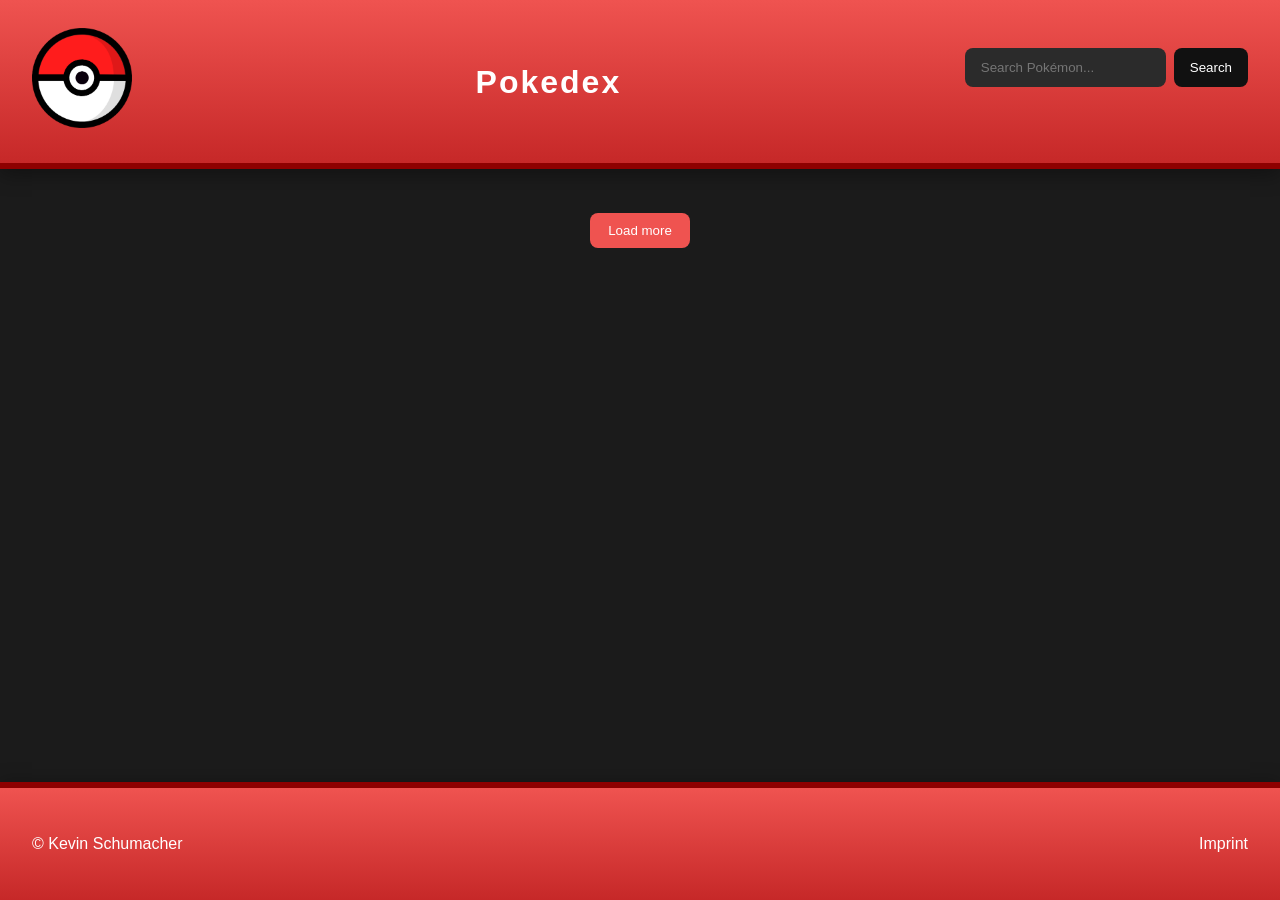
<file: index.html>
<!doctype html>
<html lang="en">
  <head>
    <meta charset="UTF-8" />
    <meta name="viewport" content="width=device-width, initial-scale=1.0" />
    <link rel="shortcut icon" href="assets/pokeball.png" type="image/x-icon" />
    <title>Pokedex</title>

    <link rel="stylesheet" href="style.css" />
    <link rel="stylesheet" href="styles/pokemontypes.css" />

    <script type="module" src="script.js"></script>
  </head>

  <body>
    <header class="header">
      <div class="container header-content">
        <a href="index.html">
          <img src="assets/pokeball.png" alt="Pokeball"
        /></a>
        <h1 class="logo">Pokedex</h1>

        <div class="search-area">
          <div class="search-container">
            <input
              type="text"
              id="searchInput"
              placeholder="Search Pokémon..."
              aria-label="Search Pokémon"
            />
            <button id="searchBtn">Search</button>
            <button id="backBtn" style="display: none">✕ Back</button>
          </div>
          <p id="searchError" class="search-error" aria-live="polite"></p>
        </div>
      </div>
    </header>

    <main class="container">
      <div id="spinner" class="spinner hidden"></div>

      <div id="pokemonContainer" class="card-flex"></div>

      <div class="load-more-container">
        <button id="loadMoreBtn">Load more</button>
      </div>
    </main>

    <dialog id="detailDialog" class="dialog">
      <button id="closeDialogBtn" class="close-btn">✕</button>
      <div id="detailContent"></div>

      <div class="dialog-nav">
        <button id="prevDialogBtn">⬅</button>
        <button id="nextDialogBtn">➡</button>
      </div>
    </dialog>

    <footer class="footer">
      <div class="container footer-content">
        <p>© Kevin Schumacher</p>
        <a href="imprint_current.html">Imprint</a>
      </div>
    </footer>
  </body>
</html>
</file>
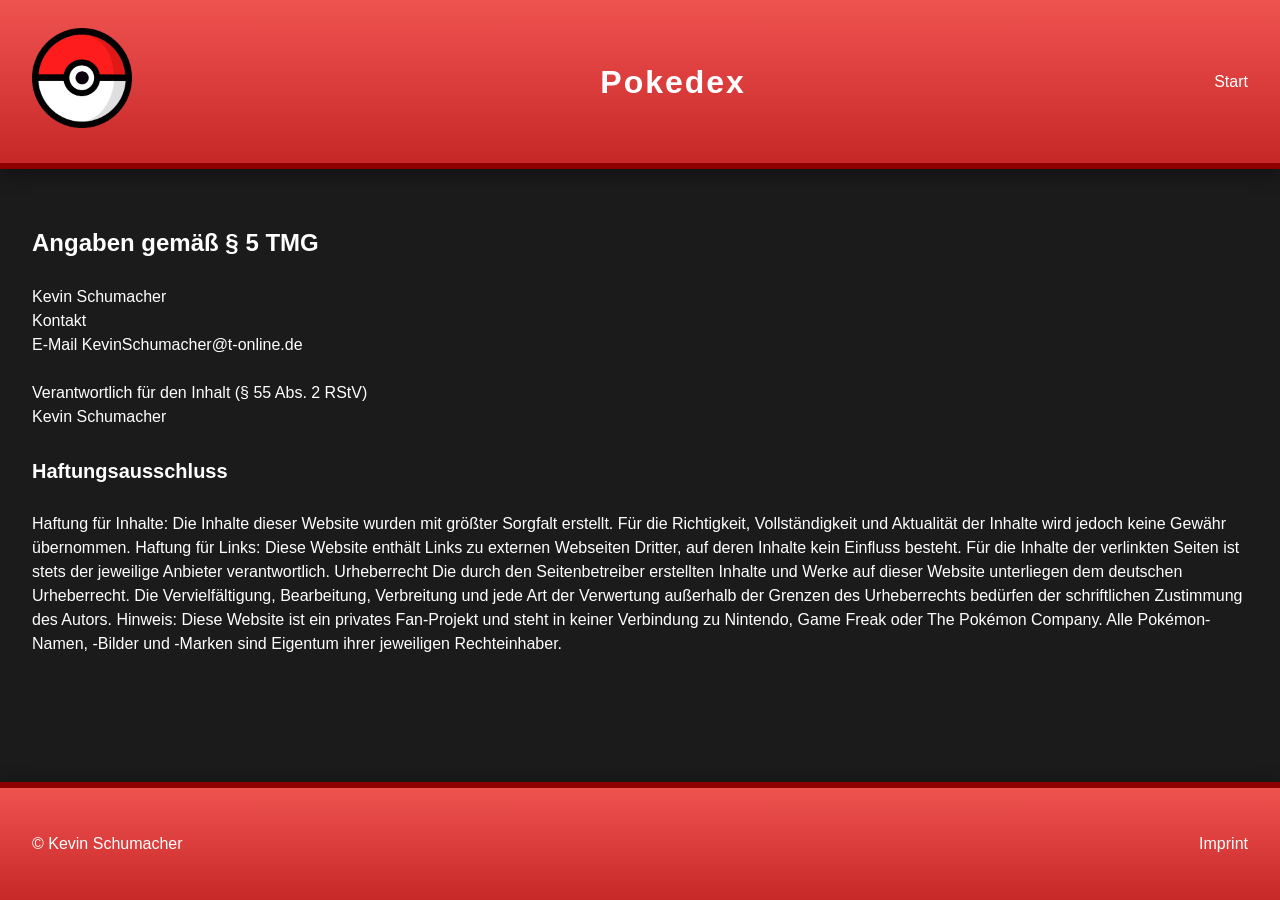
<file: imprint_current.html>
<!doctype html>
<html lang="en">
  <head>
    <meta charset="UTF-8" />
    <meta name="viewport" content="width=device-width, initial-scale=1.0" />
    <link rel="shortcut icon" href="assets/pokeball.png" type="image/x-icon" />
    <title>Pokedex</title>

    <link rel="stylesheet" href="style.css" />
  </head>

  <body>
    <header class="header">
      <div class="container header-content">
        <a href="index.html">
          <img src="assets/pokeball.png" alt="Pokeball"
        /></a>
        <h1 class="logo">Pokedex</h1>
        <div>
          <a href="index.html">Start</a>
        </div>
      </div>
    </header>
    <main>
      <div class="container">
        <h3>Angaben gemäß § 5 TMG</h3>
        <p>
          Kevin Schumacher <br />

          Kontakt <br />

          E-Mail KevinSchumacher@t-online.de <br />
          <br />
          Verantwortlich für den Inhalt (§ 55 Abs. 2 RStV) <br />

          Kevin Schumacher <br />
        </p>

        <h4>Haftungsausschluss</h4>

        <span
          >Haftung für Inhalte: Die Inhalte dieser Website wurden mit größter
          Sorgfalt erstellt. Für die Richtigkeit, Vollständigkeit und Aktualität
          der Inhalte wird jedoch keine Gewähr übernommen. Haftung für Links:
          Diese Website enthält Links zu externen Webseiten Dritter, auf deren
          Inhalte kein Einfluss besteht. Für die Inhalte der verlinkten Seiten
          ist stets der jeweilige Anbieter verantwortlich. Urheberrecht Die
          durch den Seitenbetreiber erstellten Inhalte und Werke auf dieser
          Website unterliegen dem deutschen Urheberrecht. Die Vervielfältigung,
          Bearbeitung, Verbreitung und jede Art der Verwertung außerhalb der
          Grenzen des Urheberrechts bedürfen der schriftlichen Zustimmung des
          Autors. Hinweis: Diese Website ist ein privates Fan-Projekt und steht
          in keiner Verbindung zu Nintendo, Game Freak oder The Pokémon Company.
          Alle Pokémon-Namen, -Bilder und -Marken sind Eigentum ihrer jeweiligen
          Rechteinhaber.</span
        >
      </div>
    </main>
    <footer class="footer">
      <div class="container footer-content">
        <p>© Kevin Schumacher</p>
        <a href="imprint_current.html">Imprint</a>
      </div>
    </footer>
  </body>
</html>
</file>
<file: style.css>
/* ============================================================
   BASE – Reset & globale Grundeinstellungen
   ============================================================ */
body {
  display: flex;
  flex-direction: column; /* Header, Main, Footer vertikal stapeln */
  margin: 0;
  font-family: "Segoe UI", sans-serif;
  font-size: 16px;
  line-height: 1.5;
  background: #1b1b1b;
  color: white;
  min-height: 100dvh; /* Volle Viewport-Höhe; Footer bleibt unten */
}

/* Utility-Klasse zum schnellen Verstecken von Elementen per JS */
.hidden {
  display: none;
}

/* ============================================================
   TYPOGRAPHY – Überschriften-Hierarchie
   ============================================================ */
h1 {
  font-size: 2rem;
}
h2 {
  font-size: 1.75rem;
}
h3 {
  font-size: 1.5rem;
}
h4 {
  font-size: 1.25rem;
}
h5 {
  font-size: 1rem;
}
h6 {
  font-size: 0.875rem;
}

a {
  text-decoration: none;
  color: white;
}

a:hover {
  color: #8e0000; /* Dunkelrot als Hover-Signal */
}

/* ============================================================
   LAYOUT – Zentrierter Content-Wrapper und Main-Bereich
   ============================================================ */

/* Zentriert den Inhalt und begrenzt die maximale Breite auf 1440 px */
.container {
  max-width: 1440px;
  margin: 0 auto;
  padding: 16px;
}

/* Main wächst flexibel, um den Platz zwischen Header und Footer zu füllen */
main {
  display: flex;
  flex-direction: column;
  flex: 1;
  padding: 16px;
  gap: 16px;
}

/* ============================================================
   HEADER & FOOTER – Roter Gradientenbalken oben und unten
   ============================================================ */
.header,
.footer {
  background: linear-gradient(180deg, #ef5350, #c62828);
  border-bottom: 6px solid #8e0000;
  box-shadow: 0 4px 20px rgba(0, 0, 0, 0.4);
  color: white;
  padding: 12px 16px;
  text-align: center;
}

/* Footer: Rahmen oben statt unten */
.footer {
  border-top: 6px solid #8e0000;
  border-bottom: none;
}

/* Flex-Zeile: Logo links, Suche rechts */
.header-content,
.footer-content {
  display: flex;
  align-items: center;
  justify-content: space-between;
}

header img {
  height: 100px;
  width: 100px;
}

.logo {
  font-size: 2rem;
  letter-spacing: 2px;
}

/* ============================================================
   SEARCH – Suchleiste mit Input und Buttons
   ============================================================ */
.search-container {
  display: flex;
  gap: 8px;
}

.search-area {
  display: flex;
  flex-direction: column;
}

.search-error {
  min-height: 24px;
  margin: 4px 0 0;
  color: #ffb3b3;
  font-size: 0.875rem;
  visibility: hidden;
}

.search-error.visible {
  visibility: visible;
}

#searchInput {
  padding: 12px 16px;
  border-radius: 8px;
  border: none;
  outline: none;
  background: #2b2b2b;
  color: white;
  flex: 1;
}

#searchBtn {
  background: #111;
  border-radius: 8px;
  padding: 12px 16px;
}

#searchBtn:hover {
  background: #333;
}

/* ============================================================
   BUTTONS – Globale Button-Stile und Varianten
   ============================================================ */
button {
  padding: 10px 18px;
  border-radius: 8px;
  border: none;
  background: #ef5350; /* Primärfarbe Rot */
  color: white;
  cursor: pointer;
  transition: 0.2s;
}

button:hover {
  background: #c62828;
}

/* Zurück-Button: invertiertes Schema (Outline-Style) */
#backBtn {
  background: #2b2b2b;
  color: #ef5350;
  border: 2px solid #ef5350;
}

#backBtn:hover {
  background: #ef5350;
  color: white;
}

/* Zentrierter Bereich unterhalb des Grids für den Load-More-Button */
.load-more-container {
  display: flex;
  justify-content: center;
  align-items: center;
  padding-top: 12px;
}

/* ============================================================
   CARDS – Pokémon-Karten im Grid
   ============================================================ */

/* Flexbox-Grid: Karten umbrechen und zentrieren sich automatisch */
.card-flex {
  display: flex;
  flex-wrap: wrap;
  justify-content: center;
  gap: 16px;
}

.card {
  border-radius: 14px;
  padding: 16px;
  text-align: center;
  cursor: pointer;
  transition: all 0.2s ease;
  border: 2px solid transparent; /* Transparenter Rahmen verhindert Layout-Shift beim Hover */
  display: flex;
  flex-direction: column;
  align-items: center;
  min-width: 200px;
}

/* Hover: Karte leicht anheben und roten Rahmen einblenden */
.card:hover {
  transform: translateY(-6px) scale(1.03);
  border-color: #ef5350;
  box-shadow: 0 10px 25px rgba(0, 0, 0, 0.5);
}

.card img {
  width: 100px;
}

.card h3 {
  margin: 10px 0 6px;
}

/* Typ-Badge (Pill): Hintergrundfarbe kommt aus pokemontypes.css */
.type-badge {
  display: inline-block;
  padding: 4px 10px;
  border-radius: 999px;
  font-size: 16px;
  background: #ef5350; /* Fallback, wird von Typ-Klassen überschrieben */
}

/* ============================================================
   SPINNER – Vollbild-Ladeoverlay
   ============================================================ */

/* Überlagert die gesamte Seite mit einem halbtransparenten Hintergrund */
.spinner {
  position: fixed;
  inset: 0;
  z-index: 9999;
  background: rgba(27, 27, 27, 0.92);
  display: flex;
  align-items: center;
  justify-content: center;
}

.spinner.hidden {
  display: none;
}

/* Spinning-Ring via ::after-Pseudoelement */
.spinner::after {
  content: "";
  width: 64px;
  height: 64px;
  border: 7px solid #444;
  border-top: 7px solid #ef5350; /* Roter Sektor dreht sich */
  border-radius: 50%;
  animation: spin 0.9s linear infinite;
}

@keyframes spin {
  to {
    transform: rotate(360deg);
  }
}

/* ============================================================
   DIALOG – Pokémon-Detailansicht als modaler Dialog
   ============================================================ */
.dialog {
  background: #111;
  color: white;
  border-radius: 20px;
  border: 4px solid #ef5350;
  padding: 20px;
  width: 380px;
  max-width: 90%;
  box-sizing: border-box;
}

/* Offener Dialog: Flex-Spalte, damit der Inhalt scrollbar bleibt
   und die Nav-Buttons immer am unteren Rand sitzen */
.dialog[open] {
  width: 420px;
  max-width: 92vw;
  max-height: 92vh;
  display: flex;
  flex-direction: column;
}

/* Dunkler Backdrop hinter dem Dialog */
dialog::backdrop {
  background: rgba(0, 0, 0, 0.8);
}

/* Schließen-Button (✕): absolut positioniert in der oberen rechten Ecke */
.close-btn {
  position: absolute;
  top: 12px;
  right: 12px;
  background: transparent;
  border: 2px solid #ef5350;
  color: #ef5350;
  width: 34px;
  height: 34px;
  border-radius: 50%;
  padding: 0;
  font-size: 15px;
  line-height: 1;
  display: flex;
  align-items: center;
  justify-content: center;
  cursor: pointer;
  transition: 0.2s;
  z-index: 10;
  flex-shrink: 0;
}

.close-btn:hover {
  background: #ef5350;
  color: white;
}

/* Scrollbarer Inhaltsbereich des Dialogs */
#detailContent {
  flex: 1;
  padding-right: 4px;
}

/* Navigations-Buttons (Vor/Zurück) am unteren Rand des Dialogs */
.dialog-nav {
  display: flex;
  justify-content: space-between;
  margin-top: 20px;
  gap: 10px;
}

/* ============================================================
   POKEMON DETAIL – Artwork und Header im Dialog
   ============================================================ */
.pokemon-detail-header {
  align-items: center;
  text-align: center;
}

.pokemon-detail-img {
  display: flex;
  align-items: center;
  justify-content: center;
  margin: 0 auto;
  max-width: 100%;
  height: auto;
}

.dialog img {
  width: 150px;
  max-width: 80%;
}

/* ============================================================
   STATS – Stat-Balken im Akkordeon
   ============================================================ */

/* Begrenzung der Höhe, damit der Dialog nicht zu groß wird */
.stats-container {
  max-height: 250px;
  padding-right: 8px;
}

.stat-row {
  display: flex;
  gap: 4px;
}

/* Äußerer Balken (Schiene) */
.stat-bar {
  width: 60%;
  height: 16px;
  background: #333;
  border-radius: 12px;
  margin: 8px 0;
}

/* Farbiger Füllbalken – Breite wird per JS animiert (0% → Zielwert) */
.stat-fill {
  height: 100%;
  border-radius: 12px;
  background: #ef5350;
  transition: width 0.6s ease;
}

/* ============================================================
   EVOLUTION – Evolutionskette horizontal darstellen
   ============================================================ */
.evolution-chain {
  display: flex;
  justify-content: center;
  align-items: center;
  gap: 10px;
  flex-wrap: wrap;
}

.evo-item {
  width: 22%;
  min-width: 40px;
  text-align: center;
}

.evo-item img {
  width: 100%;
  max-width: 100%;
}

.evo-arrow {
  font-size: 20px;
}

/* ============================================================
   ACCORDION – Ausklappbare Sektionen im Detail-Dialog
   ============================================================ */
.accordion {
  margin-top: 10px;
  border: 1px solid #333;
  border-radius: 10px;
  overflow: hidden; /* Verhindert, dass Inhalt aus dem abgerundeten Rahmen ragt */
}

/* Akkordeon-Kopfzeile */
.accordion-btn {
  width: 100%;
  background: #1e1e1e;
  color: white;
  border: none;
  padding: 12px 16px;
  text-align: left;
  font-size: 1rem;
  font-weight: 600;
  cursor: pointer;
  display: flex;
  justify-content: space-between;
  align-items: center;
  border-radius: 0;
  transition: background 0.2s;
}

.accordion-btn:hover {
  background: #2a2a2a;
}

/* Pfeil-Icon dreht sich beim Öffnen um 180° */
.accordion-arrow {
  font-size: 12px;
  transition: transform 0.3s ease;
  display: inline-block;
}

.accordion-btn.open .accordion-arrow {
  transform: rotate(180deg);
}

/* Akkordeon-Körper: max-height-Trick für CSS-Animation (height: auto ist nicht animierbar) */
.accordion-body {
  max-height: 0;
  transition:
    max-height 0.35s ease,
    padding 0.2s ease;
  padding: 0 16px;
  background: #161616;
  overflow: hidden;
}

.accordion-body.open {
  max-height: 400px;
  padding: 12px 16px;
}

/* ============================================================
   RESPONSIVE – Breakpoints für kleinere Bildschirme
   ============================================================ */

/* Tablets & kleine Desktops */
@media (max-width: 600px) {
  /* Header vertikal stapeln */
  .header-content {
    flex-direction: column;
    gap: 10px;
  }

  .card-grid {
    grid-template-columns: repeat(auto-fill, minmax(140px, 1fr));
  }

  h1 {
    font-size: 1.8rem;
  }
  h2 {
    font-size: 1.6rem;
  }
  h3 {
    font-size: 1.4rem;
  }
}

/* Smartphones */
@media (max-width: 480px) {
  .card-grid {
    grid-template-columns: repeat(auto-fill, minmax(120px, 1fr));
  }

  #searchInput,
  #searchBtn {
    padding: 10px;
  }

  h1 {
    font-size: 1.6rem;
  }
  h2 {
    font-size: 1.4rem;
  }
  h3 {
    font-size: 1.2rem;
  }
}

/* Kleine Smartphones */
@media (max-width: 360px) {
  /* Grid auf einspaltige Listenansicht reduzieren */
  .card-grid {
    display: flex;
    flex-direction: column;
    gap: 12px;
  }

  .dialog {
    width: 90%;
    max-height: 90vh;
    padding: 16px;
  }

  .dialog img {
    width: 100px;
    max-width: 60%;
  }

  /* Nav-Buttons untereinander */
  .dialog-nav {
    flex-direction: column;
    gap: 8px;
  }

  .logo {
    font-size: 1.5rem;
  }
  h1 {
    font-size: 1.4rem;
  }
  h2 {
    font-size: 1.2rem;
  }
  h3 {
    font-size: 1.1rem;
  }
}

/* Sehr kleine Geräte (z. B. ältere Feature-Phones) */
@media (max-width: 320px) {
  .card-grid {
    display: flex;
    flex-direction: column;
    gap: 10px;
  }

  .dialog {
    width: 90%;
    max-height: 90vh;
    padding: 12px;
  }

  .dialog img {
    width: 100px;
  }
  .logo {
    font-size: 1.2rem;
  }

  button {
    padding: 6px 10px;
    font-size: 12px;
  }

  /* Suchleiste untereinander stapeln */
  .search-container {
    flex-direction: column;
  }

  #searchInput,
  #searchBtn {
    width: 100%;
  }

  h1 {
    font-size: 1.2rem;
  }
  h2 {
    font-size: 1.1rem;
  }
  h3 {
    font-size: 1rem;
  }
}
</file>
<file: styles/pokemontypes.css>
/* ============================================================
   POKEMON TYPE COLORS – Hintergrundfarben für alle 18 Typen
   Jede Klasse entspricht einem Typ-Namen aus der PokeAPI.
   Sie werden dynamisch auf .card und .type-badge angewendet.
   ============================================================ */

/* Jeder Eintrag folgt demselben Schema:
   - background-color: offiziell etablierte Typ-Farbe
   - border + box-shadow: weißer Innenrahmen mit weichem Schatten
     für einheitliche Badge- und Karten-Optik */

.fire     { background-color: #f08030; border: 2px solid #fff; box-shadow: 0 0 0 2px rgba(0,0,0,.2); }
.water    { background-color: #6890f0; border: 2px solid #fff; box-shadow: 0 0 0 2px rgba(0,0,0,.2); }
.grass    { background-color: #78c850; border: 2px solid #fff; box-shadow: 0 0 0 2px rgba(0,0,0,.2); }
.electric { background-color: #f8d030; border: 2px solid #fff; box-shadow: 0 0 0 2px rgba(0,0,0,.2); }
.ice      { background-color: #98d8d8; border: 2px solid #fff; box-shadow: 0 0 0 2px rgba(0,0,0,.2); }
.fighting { background-color: #c03028; border: 2px solid #fff; box-shadow: 0 0 0 2px rgba(0,0,0,.2); }
.poison   { background-color: #a040a0; border: 2px solid #fff; box-shadow: 0 0 0 2px rgba(0,0,0,.2); }
.ground   { background-color: #e0c068; border: 2px solid #fff; box-shadow: 0 0 0 2px rgba(0,0,0,.2); }
.flying   { background-color: #a890f0; border: 2px solid #fff; box-shadow: 0 0 0 2px rgba(0,0,0,.2); }
.psychic  { background-color: #f85888; border: 2px solid #fff; box-shadow: 0 0 0 2px rgba(0,0,0,.2); }
.bug      { background-color: #a8b820; border: 2px solid #fff; box-shadow: 0 0 0 2px rgba(0,0,0,.2); }
.rock     { background-color: #b8a038; border: 2px solid #fff; box-shadow: 0 0 0 2px rgba(0,0,0,.2); }
.ghost    { background-color: #705898; border: 2px solid #fff; box-shadow: 0 0 0 2px rgba(0,0,0,.2); }
.dragon   { background-color: #7038f8; border: 2px solid #fff; box-shadow: 0 0 0 2px rgba(0,0,0,.2); }
.dark     { background-color: #705848; border: 2px solid #fff; box-shadow: 0 0 0 2px rgba(0,0,0,.2); }
.steel    { background-color: #b8b8d0; border: 2px solid #fff; box-shadow: 0 0 0 2px rgba(0,0,0,.2); }
.fairy    { background-color: #ee99ac; border: 2px solid #fff; box-shadow: 0 0 0 2px rgba(0,0,0,.2); }
.normal   { background-color: #a8a878; border: 2px solid #fff; box-shadow: 0 0 0 2px rgba(0,0,0,.2); }
</file>
